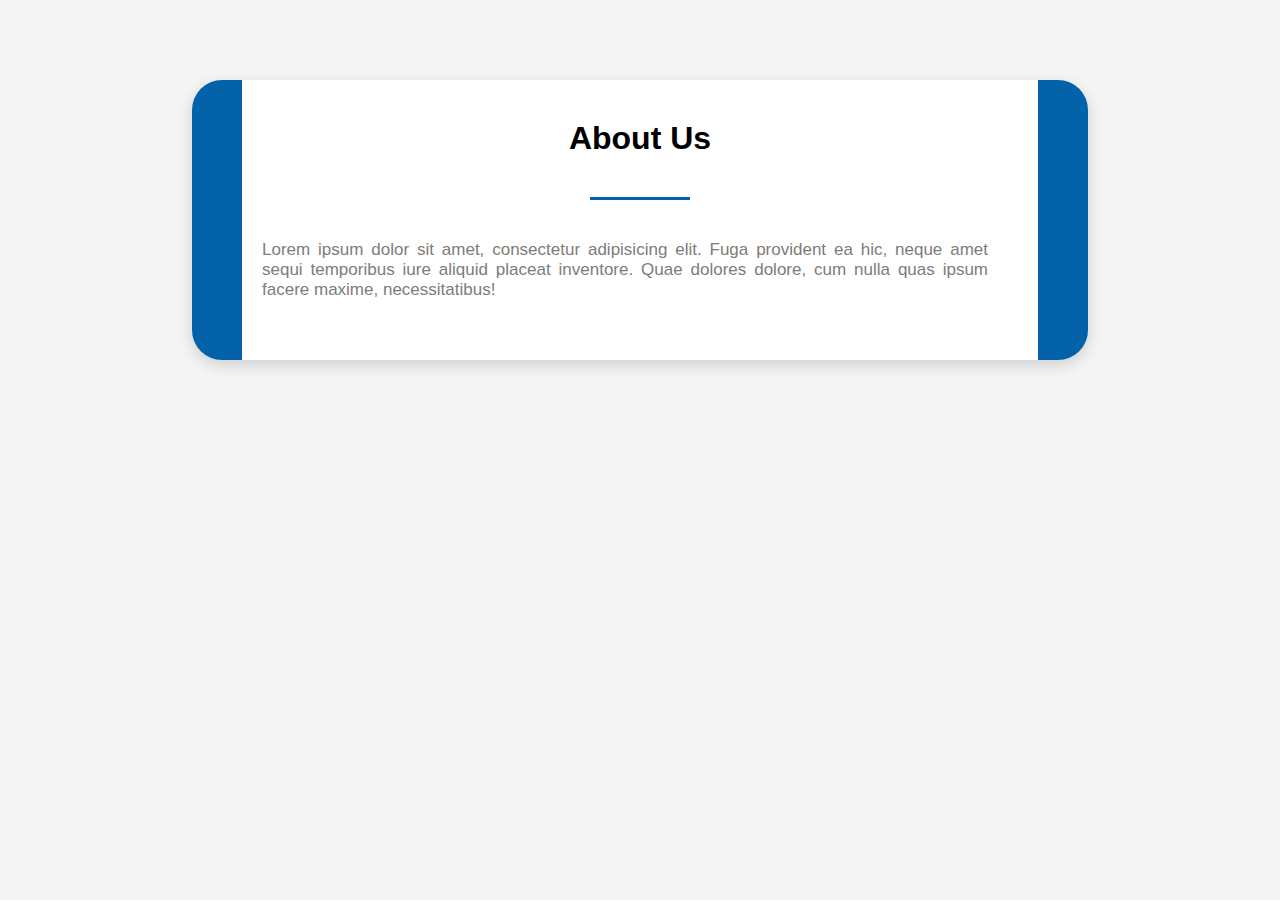
<file: about.html>
<!DOCTYPE html>
<html lang="en" dir="ltr">
  <head>
    <meta charset="utf-8">
    <title></title>
    <link rel="stylesheet" href="style.css">
    <meta name="viewport" content="width=device-width, initial-sclae=1.0">
    <style>

        body{
           
  margin: 0;
   padding: 0;
   font-family: "open sans",sans-serif;
 background: #F4F4F4;
 background-image: url(https://usagif.com/wp-content/uploads/gif/outerspace-63.gif);
  background-size: cover;
  height: 100%;

}
.about-section{
  width: 70%;
background:#ffffff;
  padding: 40px 0;
  margin-left: auto;
  margin-right:auto;
  margin-top: 80px;
  margin-bottom: 80px;
box-shadow: rgba(0, 0, 0, 0.15) 0px 5px 15px 0px;
border-radius: 30px;
border-left: 50px solid #0462aa;
border-right: 50px solid #0462aa;


}
.inner-width{
  max-width: 1000px;
  overflow: hidden;
  padding: 0 20px;
  margin: auto;
}
.about-section h1{
  text-align: center;
}
.border{
  width: 100px;
  height: 3px;
  background: #0462aa;
  margin: 40px auto;
}
.about-section-row{
  display: flex;
  flex-wrap: wrap;
}
.about-section-col{
  flex: 50%;
}
.about{
  padding-right: 30px;
}
.about p{
  text-align: justify;
  margin-bottom: 20px;
  color: #7E7C7A;
  font-size: 17px;
}



    </style>


  </head>
  <body>
      <div class="about-section">
        <div class="inner-width">
          <h1>About Us</h1>
          <div class="border"></div>
          <div class="about-section-row">
            <div class="about-section-col">
              <div class="about">
                <p>
                  Lorem ipsum dolor sit amet, consectetur adipisicing elit. Fuga provident ea hic, neque amet sequi temporibus iure aliquid placeat inventore. Quae dolores dolore, cum nulla quas ipsum facere maxime, necessitatibus!
                </p>
                
              </div>
            </div>
           
                
            </div>
            </div>
            </div>
            
  </body>
</html>
</file>
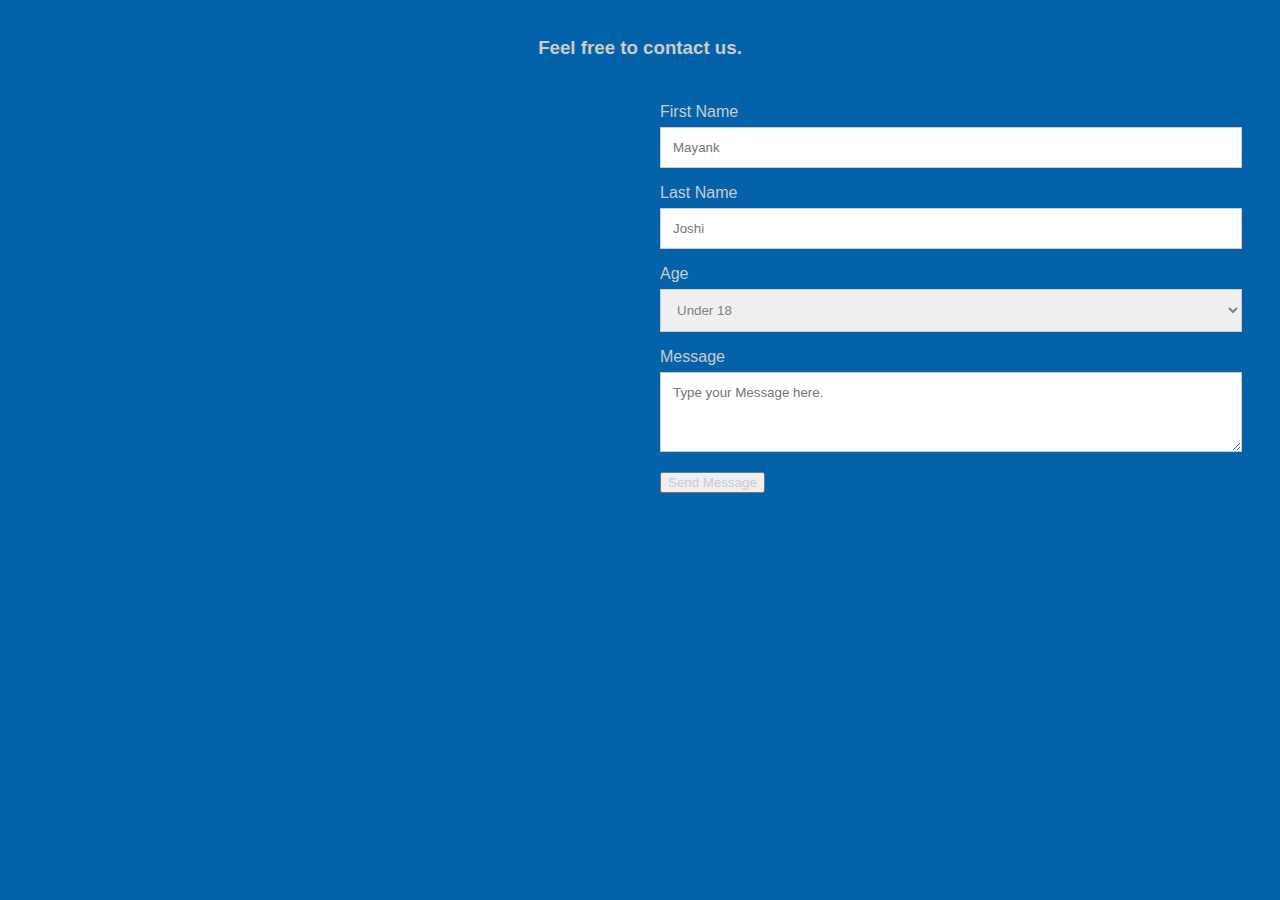
<file: contact.html>
<!DOCTYPE html>
<html lang="en">
<head>
    <meta charset="UTF-8">
    <meta http-equiv="X-UA-Compatible" content="IE=edge">
    <meta name="viewport" content="width=device-width, initial-scale=1.0">
    <title>Document</title>
    <link href="https://cdn.jsdelivr.net/npm/bootstrap@5.0.2/dist/css/bootstrap.min.css" 
    rel="stylesheet"
    integrity="sha384-EVSTQN3/azprG1Anm3QDgpJLIm9Nao0Yz1ztcQTwFspd3yD65VohhpuuCOmLASjC" 
    crossorigin="anonymous">  <style>
* {
  box-sizing: border-box;
  font-family: 'Segoe UI', Tahoma, Geneva, Verdana, sans-serif;
  color: #ccc;
}


/* Style inputs */
input[type=text], select, textarea {
  width: 100%;
  padding: 12px;
  border: 1px solid #ccc;
  margin-top: 6px;
  margin-bottom: 16px;
  resize: vertical;
}


input[type=submit] {
  background-color: #04AA6D;
  color: white;
  padding: 12px 20px;
  border: none;
  cursor: pointer;
}


input[type=submit]:hover {
  background-color: #45a049;
}
body {
  border-radius: 5px;
  background-color: #0462aa;
  padding: 10px;
}
.map-container{
overflow:hidden;
padding-bottom:56.25%;
position:relative;
height:0;
}
.map-container iframe{
left:0;
top:0;
height:100%;
width:80%;
position:absolute;
}
.col {
  float: left;
  width: 50%;
  margin-top: 6px;
  padding: 20px;
}
.row:after {
  content: "";
  display: table;
  clear: both;
}
</style>
</head>
<body>
      <div class="container">
            <div class="row"></div>
            <div style="text-align:center">
              <h3>Feel free to contact us.</h3>
            </div>
              <div class="col">
                <div id="map-container-google-1" class="z-depth-1-half map-container" style="height: 470px ; width: 500px;">
                    <iframe src="https://www.google.com/maps/embed?pb=!1m18!1m12!1m3!1d3410.552830939098!2d75.70436187510894!3d31.26080005992141!2m3!1f0!2f0!3f0!3m2!1i1024!2i768!4f13.1!3m3!1m2!1s0x391a5fca6a8887f9%3A0x48044ce5b6683280!2sLPU%20FRONT%20ENTRANCE%20GATE!5e0!3m2!1sen!2sin!4v1699201295367!5m2!1sen!2sin" frameborder="0"
                      style="border:0" allowfullscreen></iframe>
                  </div>
              </div>
              <div class="col">
                <form action="#not available">
                  <label for="fname">First Name</label>
                  <input type="text" id="fname" name="firstname" placeholder="Mayank">
                  <label for="lname">Last Name</label>
                  <input type="text" id="lname" name="lastname" placeholder="Joshi">
                  <label for="age">Age</label>
                  <select id="age" name="age" style="color: gray">
                    <option value="minor" style="color: grey;">Under 18</option>
                    <option value="working" style="color: grey;">Between 18 and 60</option>
                    <option value="retired" style="color: grey;">Above 60</option>
                  </select>
                  <label for="subject">Message</label>
                  <textarea id="subject" name="subject" placeholder="Type your Message here." style="height:80px"></textarea>
                  <button type="button" class="btn btn-info">Send Message</button>
                </form>
              </div>
            </div>
</body>
</html>
</file>
<file: style.css>
* {
    padding: 0;
    margin: 0;
    box-sizing: border-box;
    font-family: "Poppins", sans-serif;
  }
  body {
    height: 100vh;
    background: linear-gradient(184deg,#8754ff,#8E2DE2);
  }
  .start-screen,
  .score-container {
    position: absolute;
    top: 0;
    width: 100%;
    height: 100%;
    display: flex;
    flex-direction: row;
    align-items: center;
    justify-content: center;
  }

  button {
    border: none;
    outline: none;
    cursor: pointer;
  }
  #start-button,
  #restart {
    font-size: 1.3em;
    padding: 10px 20px;
    margin:10px;
    border-radius: 0.2em;
    box-shadow: 0 20px 30px rgba(0, 0, 0, 0.4);
  }
  #restart {
    margin-top: 0.9em;
  }
  #display-container {
    background-color: #ffffff;
    padding: 3.1em 1.8em;
    width: 80%;
    max-width: 37.5em;
    margin: 0 auto;
    position: absolute;
    transform: translate(-50%, -50%);
    top: 50%;
    left: 50%;
    border-radius: 0.6em;
  }
  .header {
    margin-bottom: 1.8em;
    display: flex;
    justify-content: space-between;
    align-items: center;
    padding-bottom: 0.6em;
    border-bottom: 0.1em solid #c0bfd2;
  }
  .timer-div {
    background-color: #e1f5fe;
    width: 7.5em;
    border-radius: 1.8em;
    display: flex;
    align-items: center;
    justify-content: space-between;
    padding: 0.7em 1.8em;
  }
  .question {
    margin-bottom: 1.25em;
    font-weight: 600;
  }
  .option-div {
    font-size: 0.9em;
    width: 100%;
    padding: 1em;
    margin: 0.3em 0;
    text-align: left;
    outline: none;
    background: transparent;
    border: 1px solid #c0bfd2;
    border-radius: 0.3em;
  }
  .option-div:disabled {
    color: #000000;
    cursor: not-allowed;
  }
  #next-button {
    font-size: 1em;
    margin-top: 1.5em;
    background-color: #8754ff;
    color: #ffffff;
    padding: 0.7em 1.8em;
    border-radius: 0.3em;
    float: right;
    box-shadow: 0px 20px 40px rgba(0, 0, 0, 0.3);
  }
  .hide {
    display: none;
  }
  .incorrect {
    background-color: #ffdde0;
    color: #d32f2f;
    border-color: #d32f2f;
  }
  .correct {
    background-color: #e7f6d5;
    color: #689f38;
    border-color: #689f38;
  }
  #user-score {
    font-size: 1.5em;
    color: #ffffff;
  }
</file>
